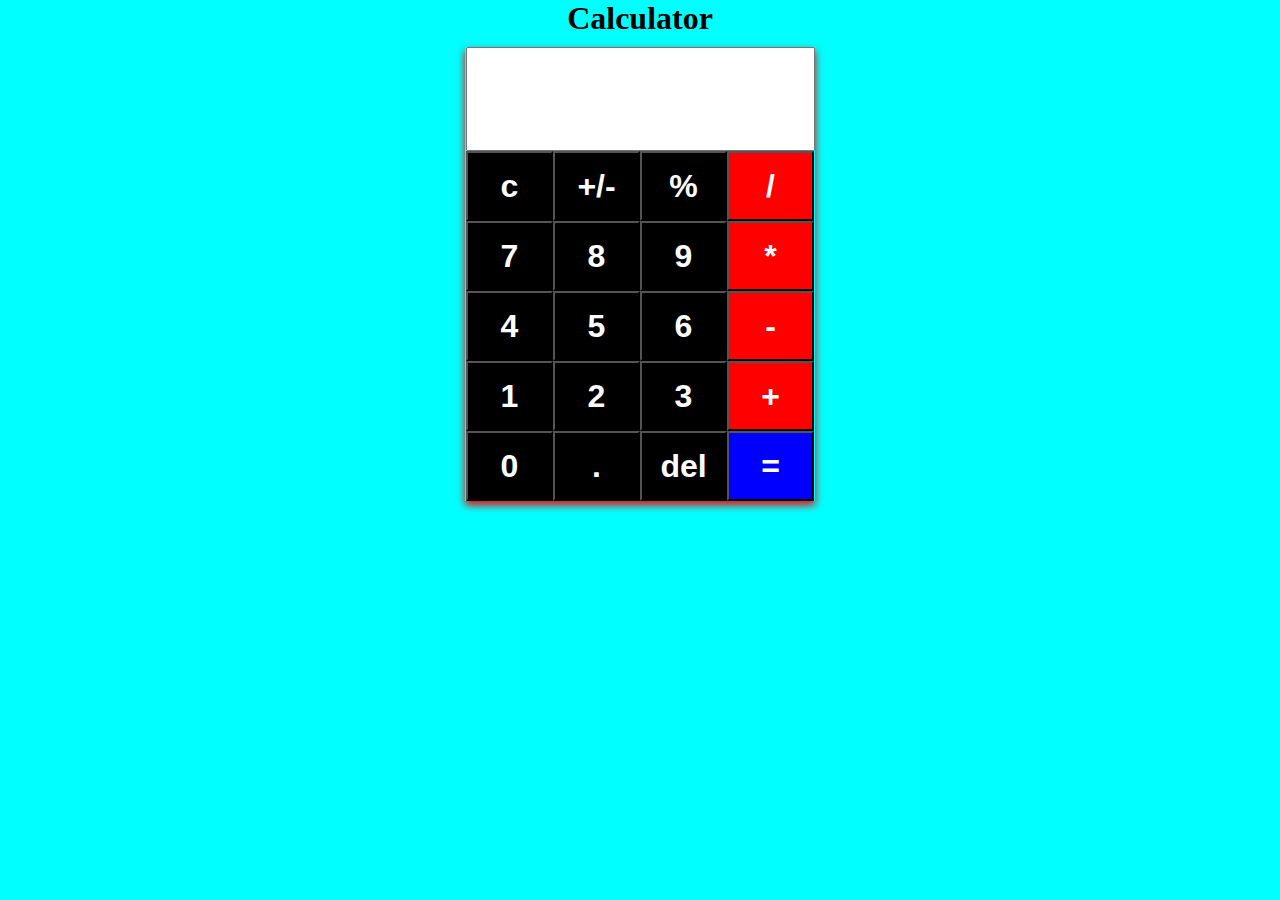
<file: test 1/index.html>
<!DOCTYPE html>
<html lang="en">
<head>
    <meta charset="UTF-8">
    <meta name="viewport" content="width=device-width, initial-scale=1.0">
    <link rel="stylesheet" href="style.css">
    <title>Document</title>
</head>
<body>
    <!-- <label for="name">Name :
        <input type="text" name="name" class="name-input" id="name-input"/>
    </label> -->



    <h1>Calculator</h1>
<div class="card">
<div class="calc-head">
    <input type="text" id="result" maxlength="10">
</div>
<div class="calc-body">
<div>
    <input type="button" class="btn" value="c">
    <input type="button" class="btn" value="+/-">
    <input type="button" class="btn" value="%">
    <input type="button" class="btn btn-style" value="/">
</div>
<div>
    <input type="button" class="btn" value="7">
    <input type="button" class="btn" value="8">
    <input type="button" class="btn" value="9">
    <input type="button" class="btn btn-style" value="*">
</div>
<div>
    <input type="button" class="btn" value="4">
    <input type="button" class="btn" value="5">
    <input type="button" class="btn" value="6">
    <input type="button" class="btn btn-style" value="-">
</div>
<div>
    <input type="button" class="btn" value="1">
    <input type="button" class="btn" value="2">
    <input type="button" class="btn" value="3">
    <input type="button" class="btn btn-style" value="+">
</div>
<div>
    <input type="button" class="btn" value="0">
    <input type="button" class="btn" value=".">
    <input type="button" class="btn" value="del">
    <input type="button" class="btn" style="background-color: blue;" value="=">
</div>
</div>
</div> 


    
    <script src="index.js"></script>
</body>
</html>
</file>
<file: test 1/style.css>
body{
    background-color: aqua;
}

*{
    margin: 0;
    padding: 0;
    }
    h1{
    text-align: center;
    }
    .card{
        margin: 0 auto;
        max-width: 350px;
        text-align: center;
        margin-top: 10px;
        box-shadow: 0 4px 8px red;
        transition: 0.3s;
        font-size: 0;
    }
    .card:hover{
        box-shadow: 0 16px 32px black;
    }
    .calc-head #result{
        height: 100px;
        width: 335px;
        font-size: 32px;
        font-weight: bold;
        text-align: right;
        padding:0 5px ;
        letter-spacing: 2px;
    }
    .btn{
        width: 87px;
        height: 70px;
        font-weight: bold;
        font-size: 32px;
        background-color:black;
        color: white;
    }
    .btn-style{
    background-color: red;
    }
    .btn:hover{
    background-color: green;
    }
</file>
